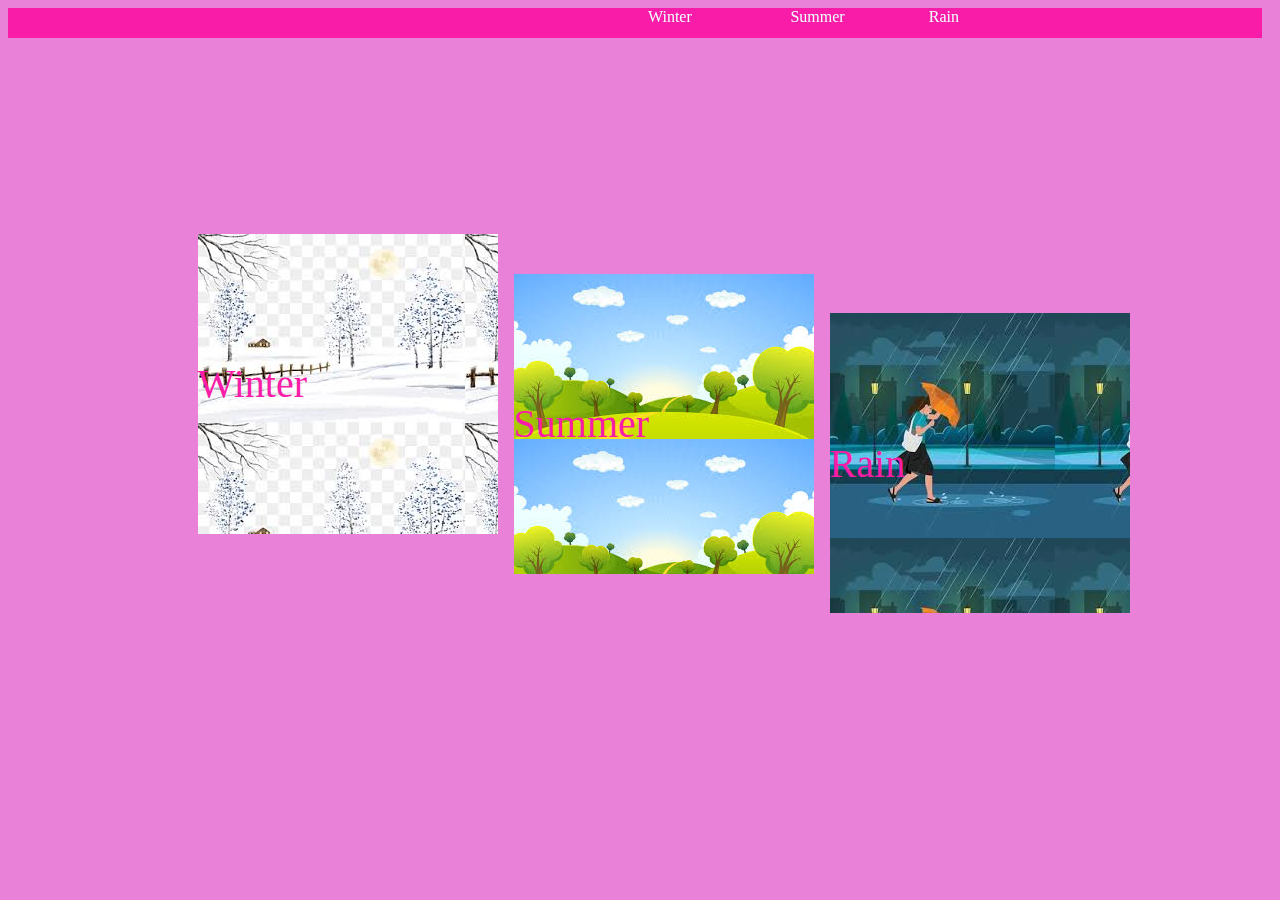
<file: index.html>
<!DOCTYPE html>
<HEAD>
    <meta name="viewport" content="width=device-width,initial-scale=1.0">
    <link rel="stylesheet" href="STYLE.CSS">
</HEAD>
<body>
    <header>
        <span></span>
        <span class="section1"><a href="Winter.html" class="a1">Winter</a></span>&nbsp;&nbsp;&nbsp;&nbsp;&nbsp;&nbsp;&nbsp;&nbsp;&nbsp;
        <span class="section2"><a href="Summer.html" class="a1">Summer</a></span>&nbsp;&nbsp;&nbsp;&nbsp;&nbsp;&nbsp;&nbsp;&nbsp;&nbsp;
        <span class="section3"><a href="Rain.html" class="a1">Rain</a></span>
    </header>
    
    <br><br>
    <div class="div-card" id="div1">

        <a href="Winter.html" class="a2">Winter</a>

    </div><br>

    <div class="div-card" id="div2">
       
        <a href="Summer.html" class="a2">Summer</a>

    </div><br>

    <div class="div-card" id="div3">
    
        <a href="Rain.html"class="a2">Rain</a>

    </div>
    
    
</body>
</html>
</file>
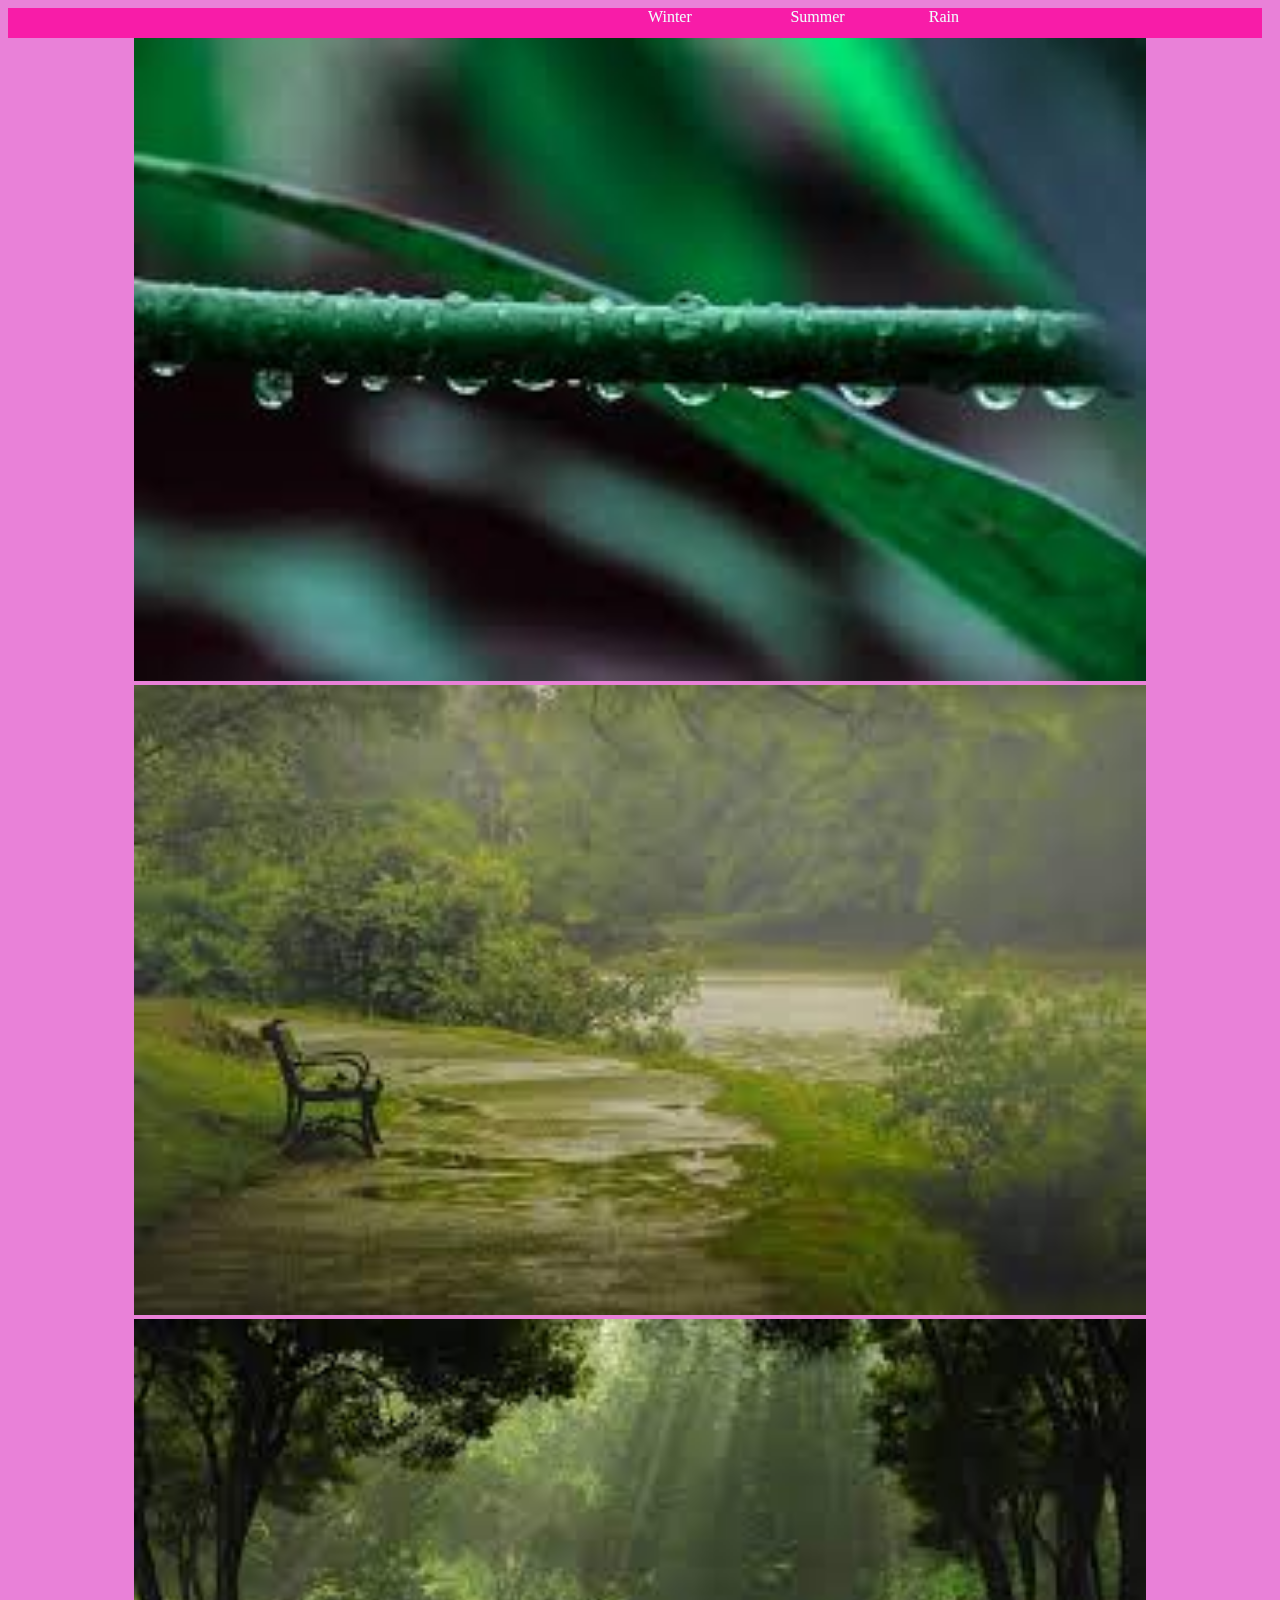
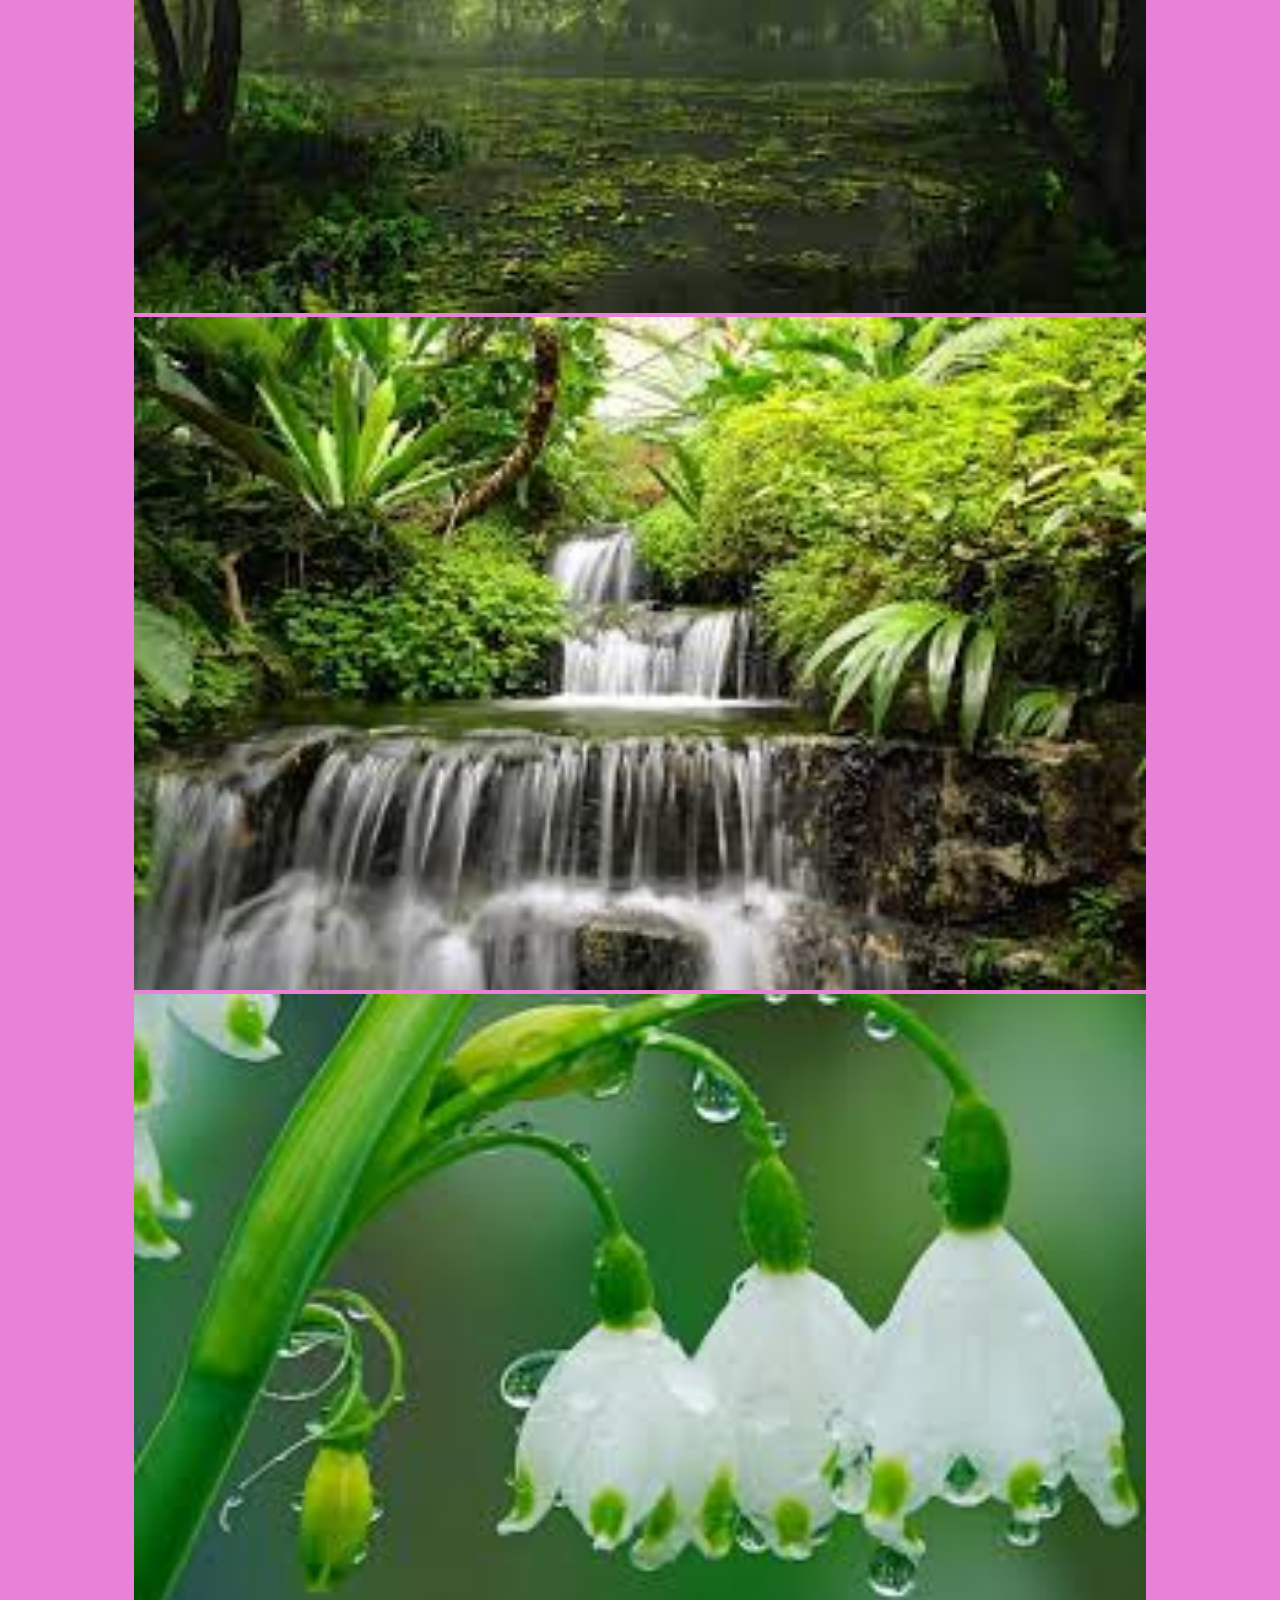
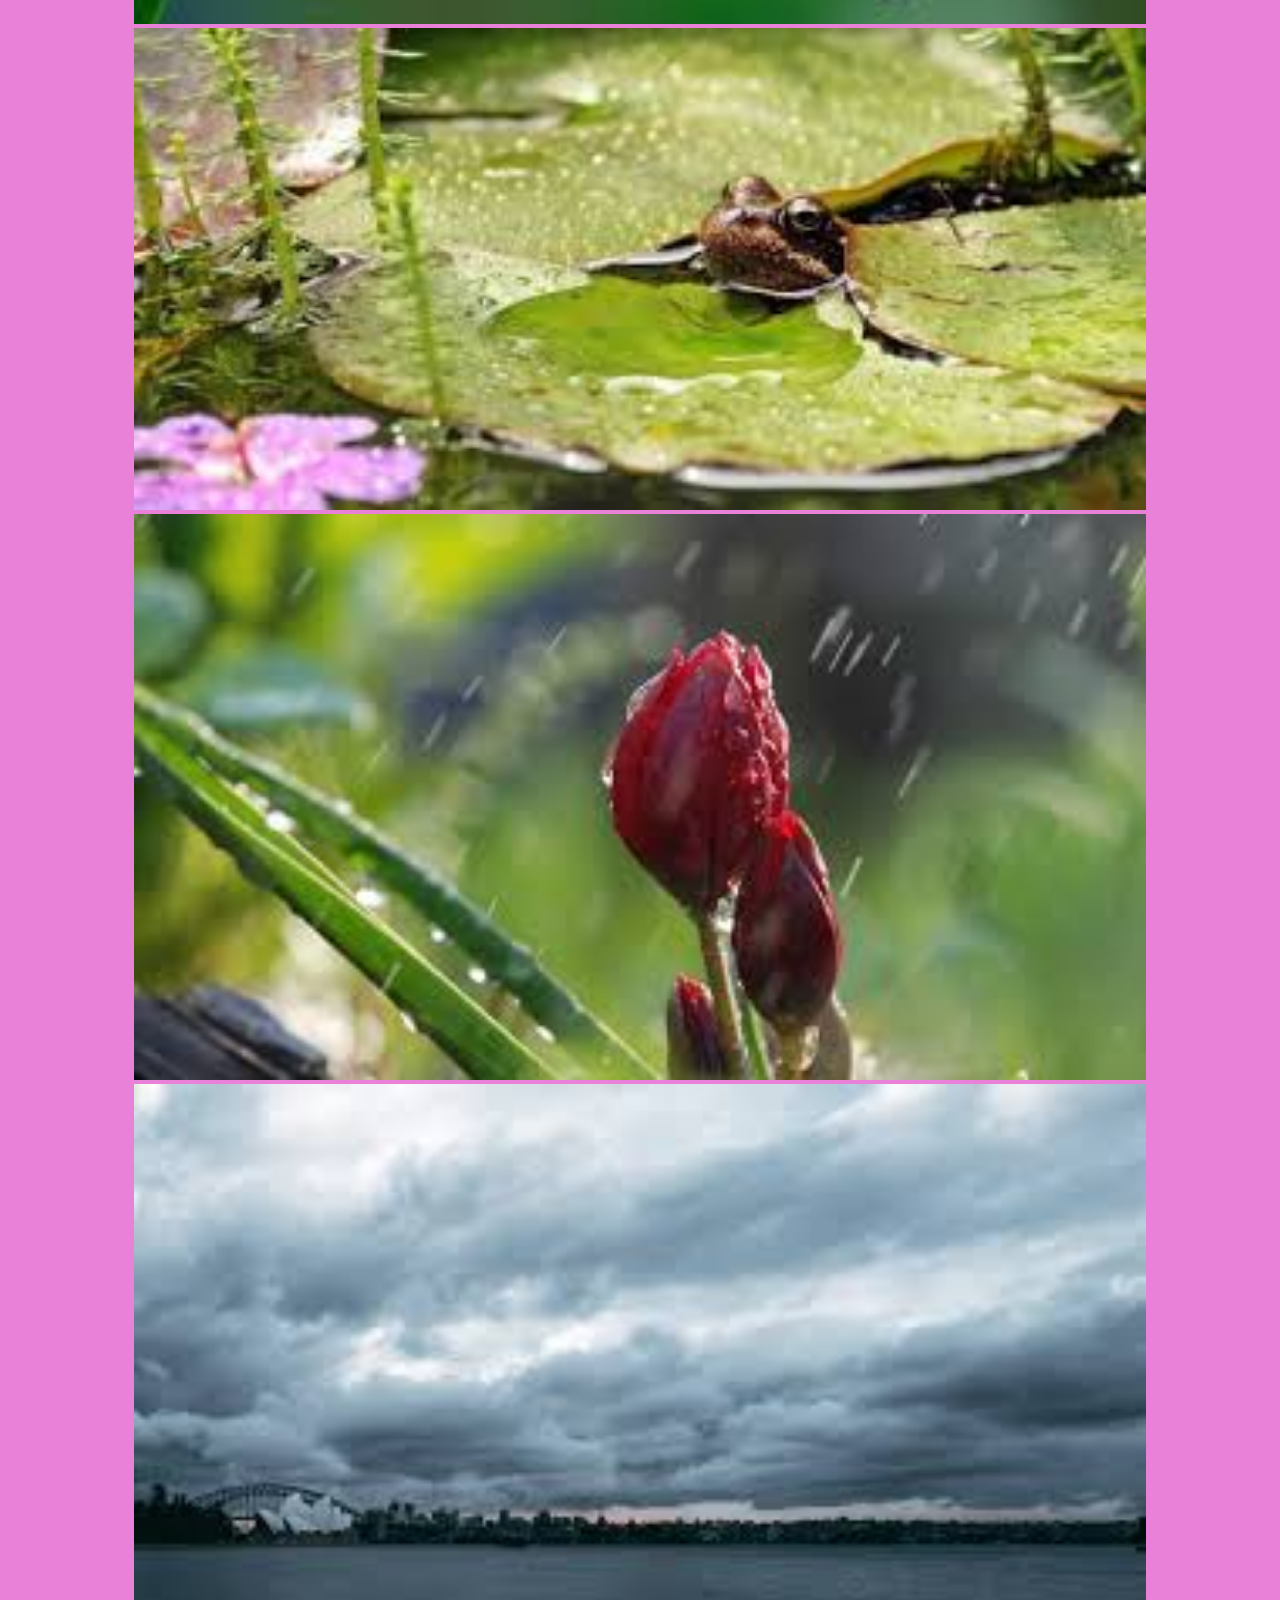
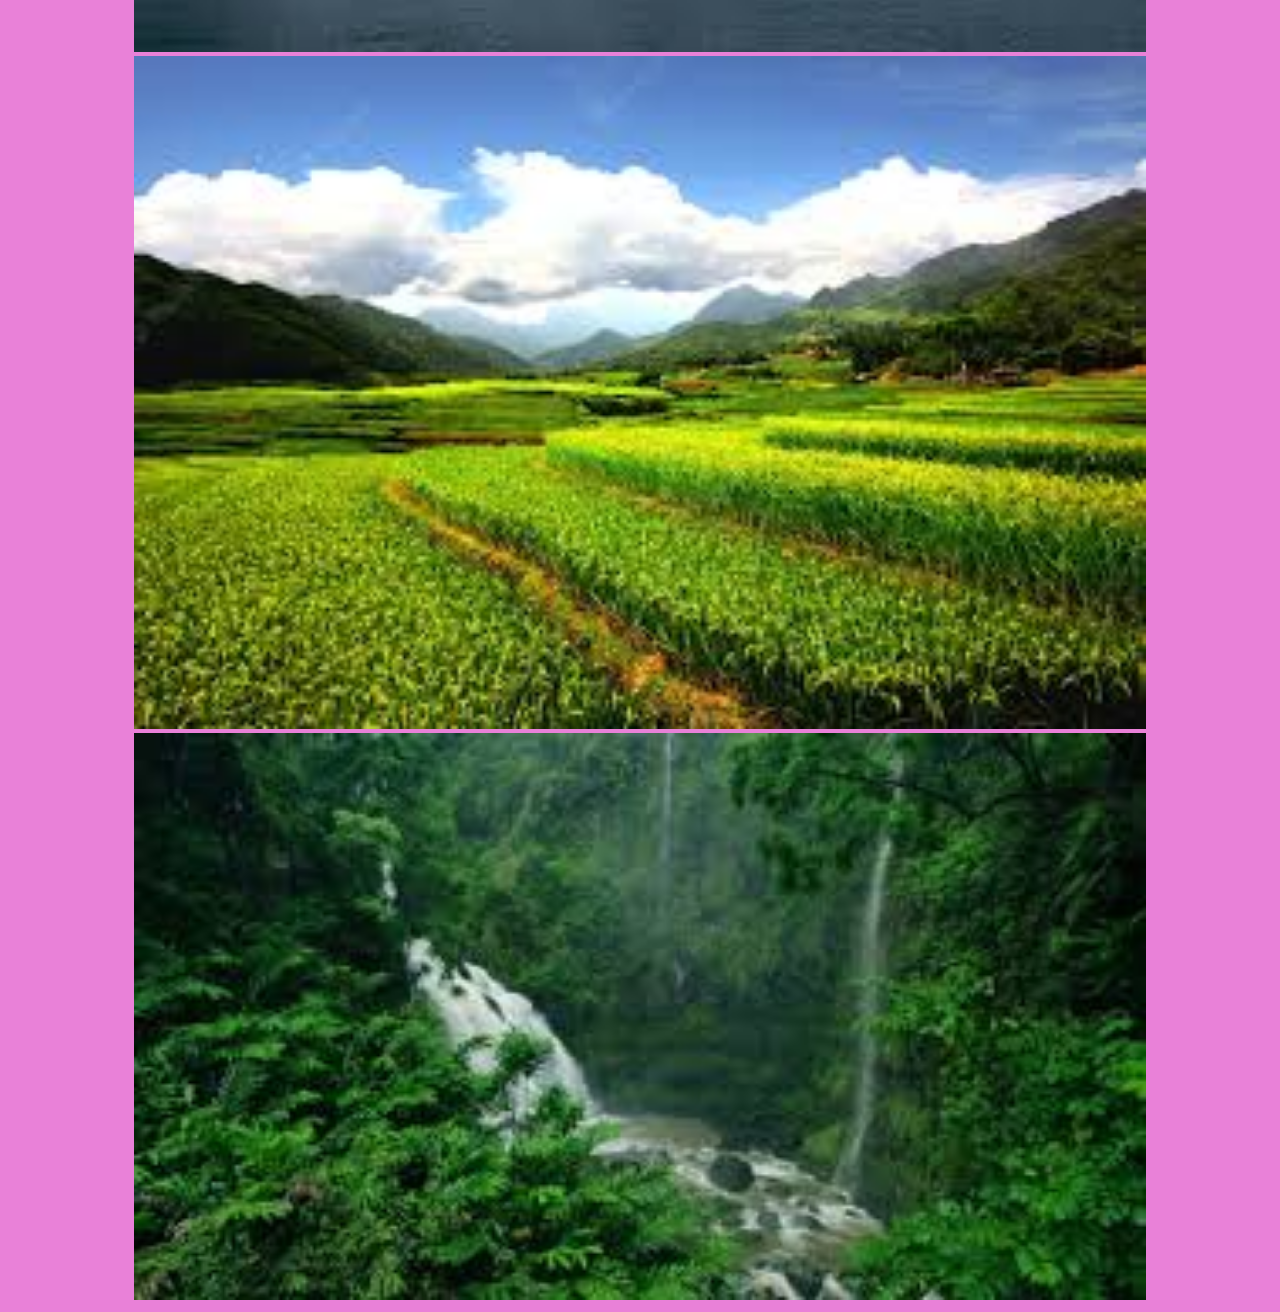
<file: Rain.html>
<!DOCTYPE html>
<HEAD>
    <meta name="viewport" content="width=device-width,initial-scale=1.0">
    <link rel="stylesheet" href="STYLE.CSS">
</HEAD>
<body>
    <header>
        <span></span>
        <span class="section1"><a href="Winter.html" class="a1">Winter</a></span>&nbsp;&nbsp;&nbsp;&nbsp;&nbsp;&nbsp;&nbsp;&nbsp;&nbsp;
        <span class="section2"><a href="Summer.html" class="a1">Summer</a></span>&nbsp;&nbsp;&nbsp;&nbsp;&nbsp;&nbsp;&nbsp;&nbsp;&nbsp;
        <span class="section3"><a href="Rain.html" class="a1">Rain</a></span>
    </header>
    <picture>
        <img src="rain11.jpg">
        <img src="rain2.jpg">
        <img src="rain3.jpg">
        <img src="rain4.jpg">
        <img src="rain5.jpg">
        <img src="rain6.jpg">
        <img src="rain7.jpg">
        <img src="rain8.jpg">
        <img src="rain9.jpg">
        <img src="rain10.jpg">
    </picture>
</body>
</html>
</file>
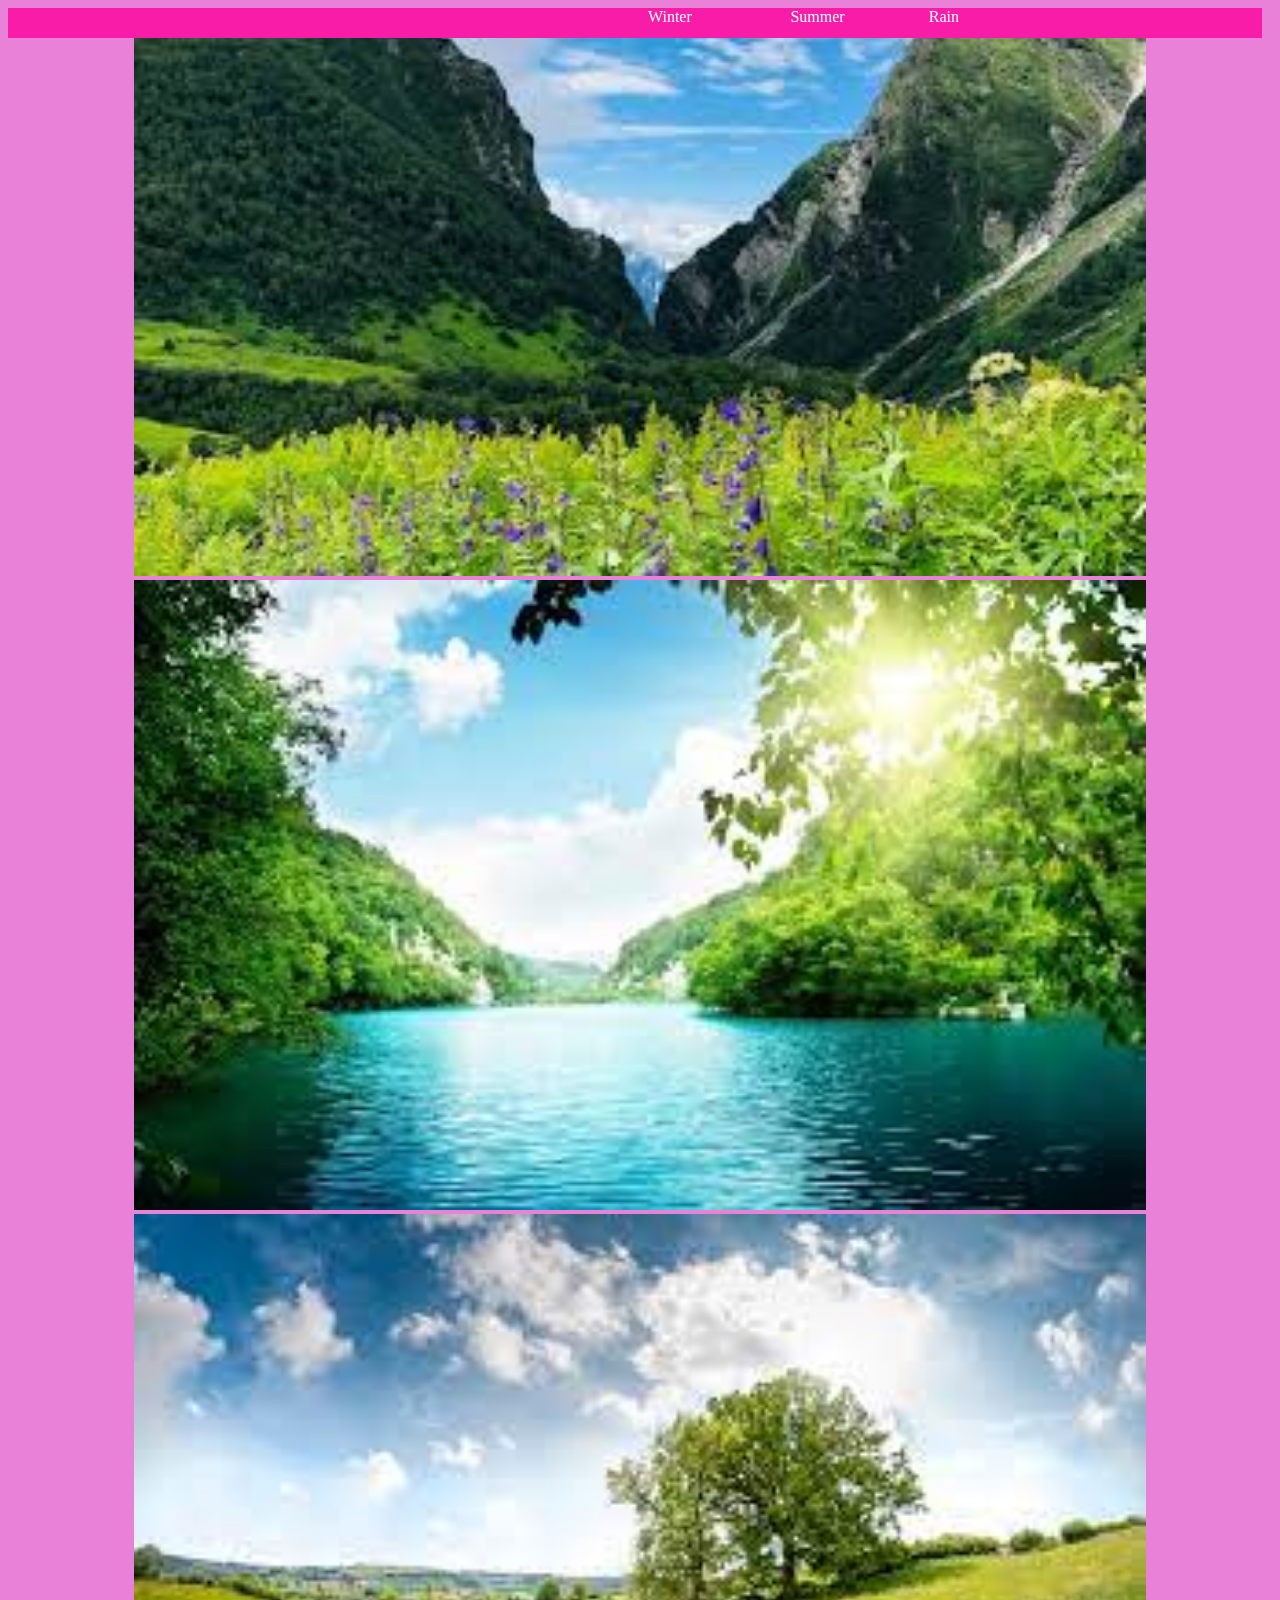
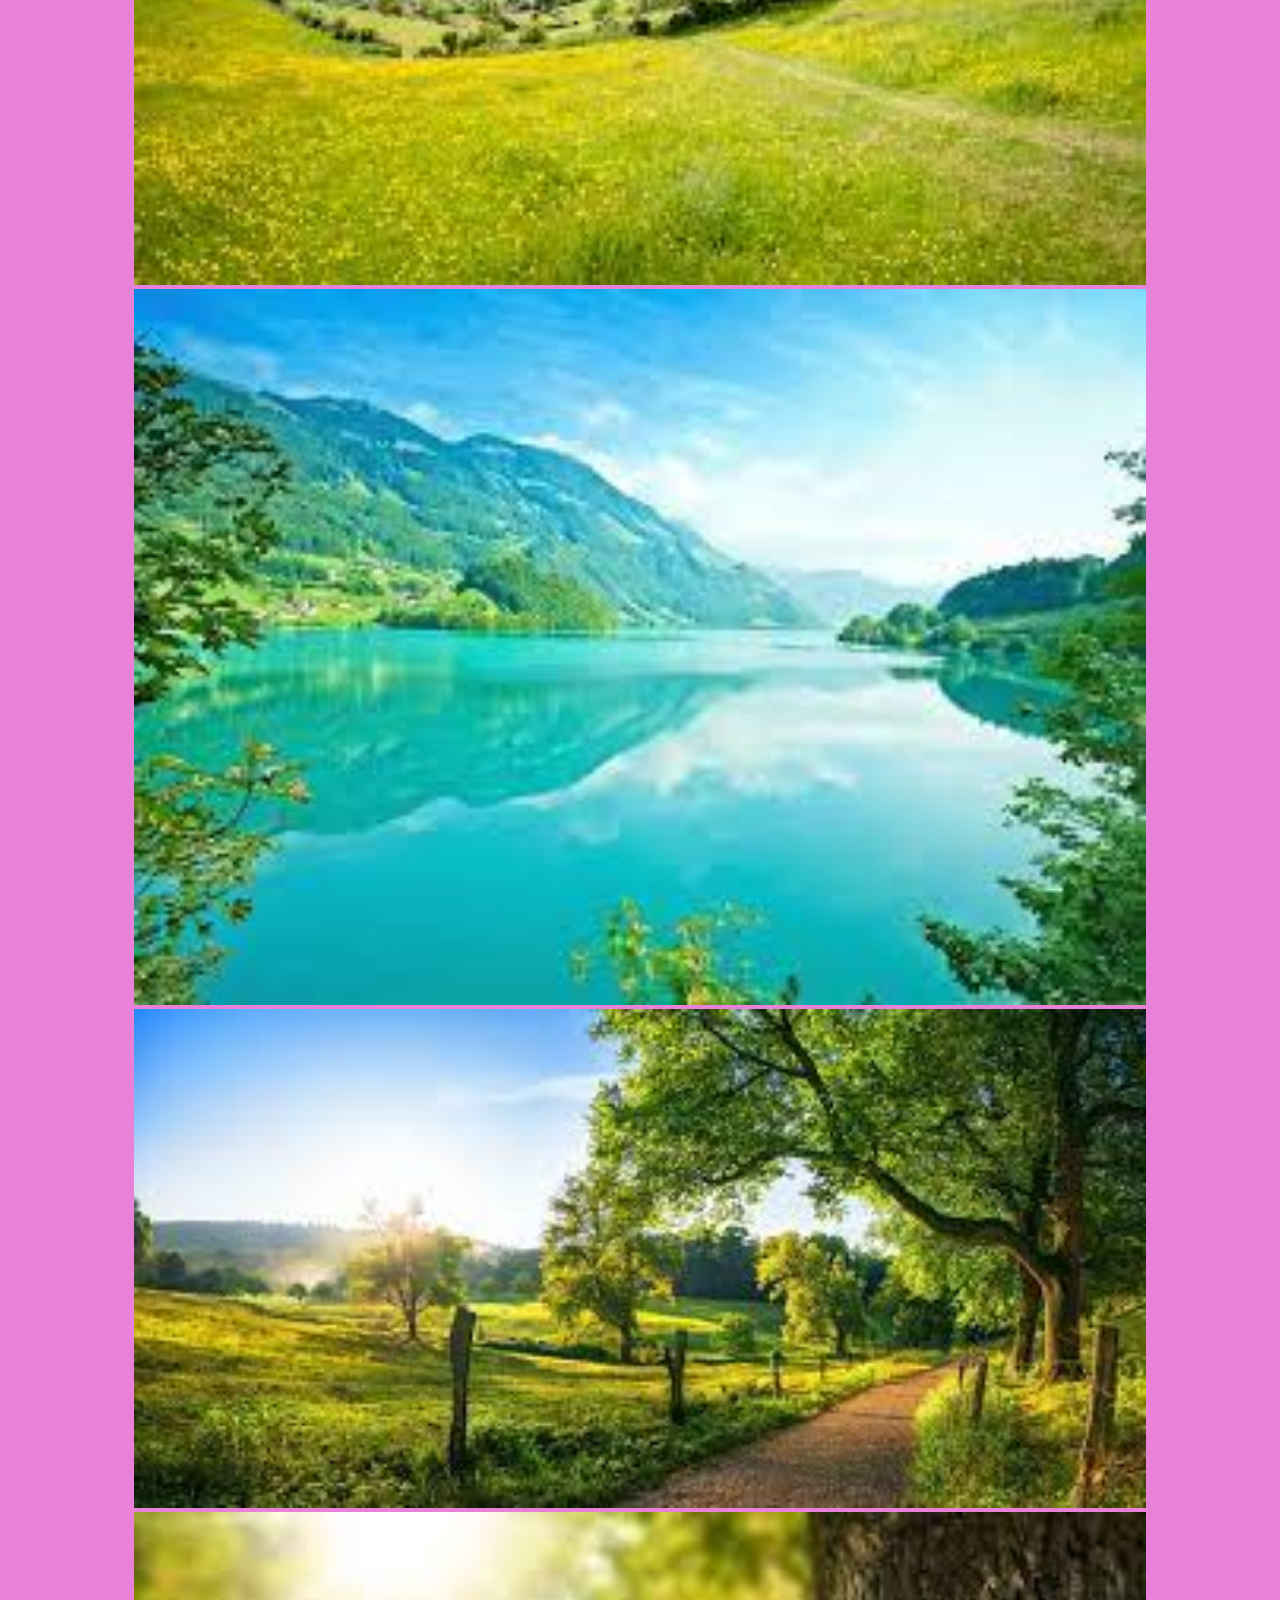
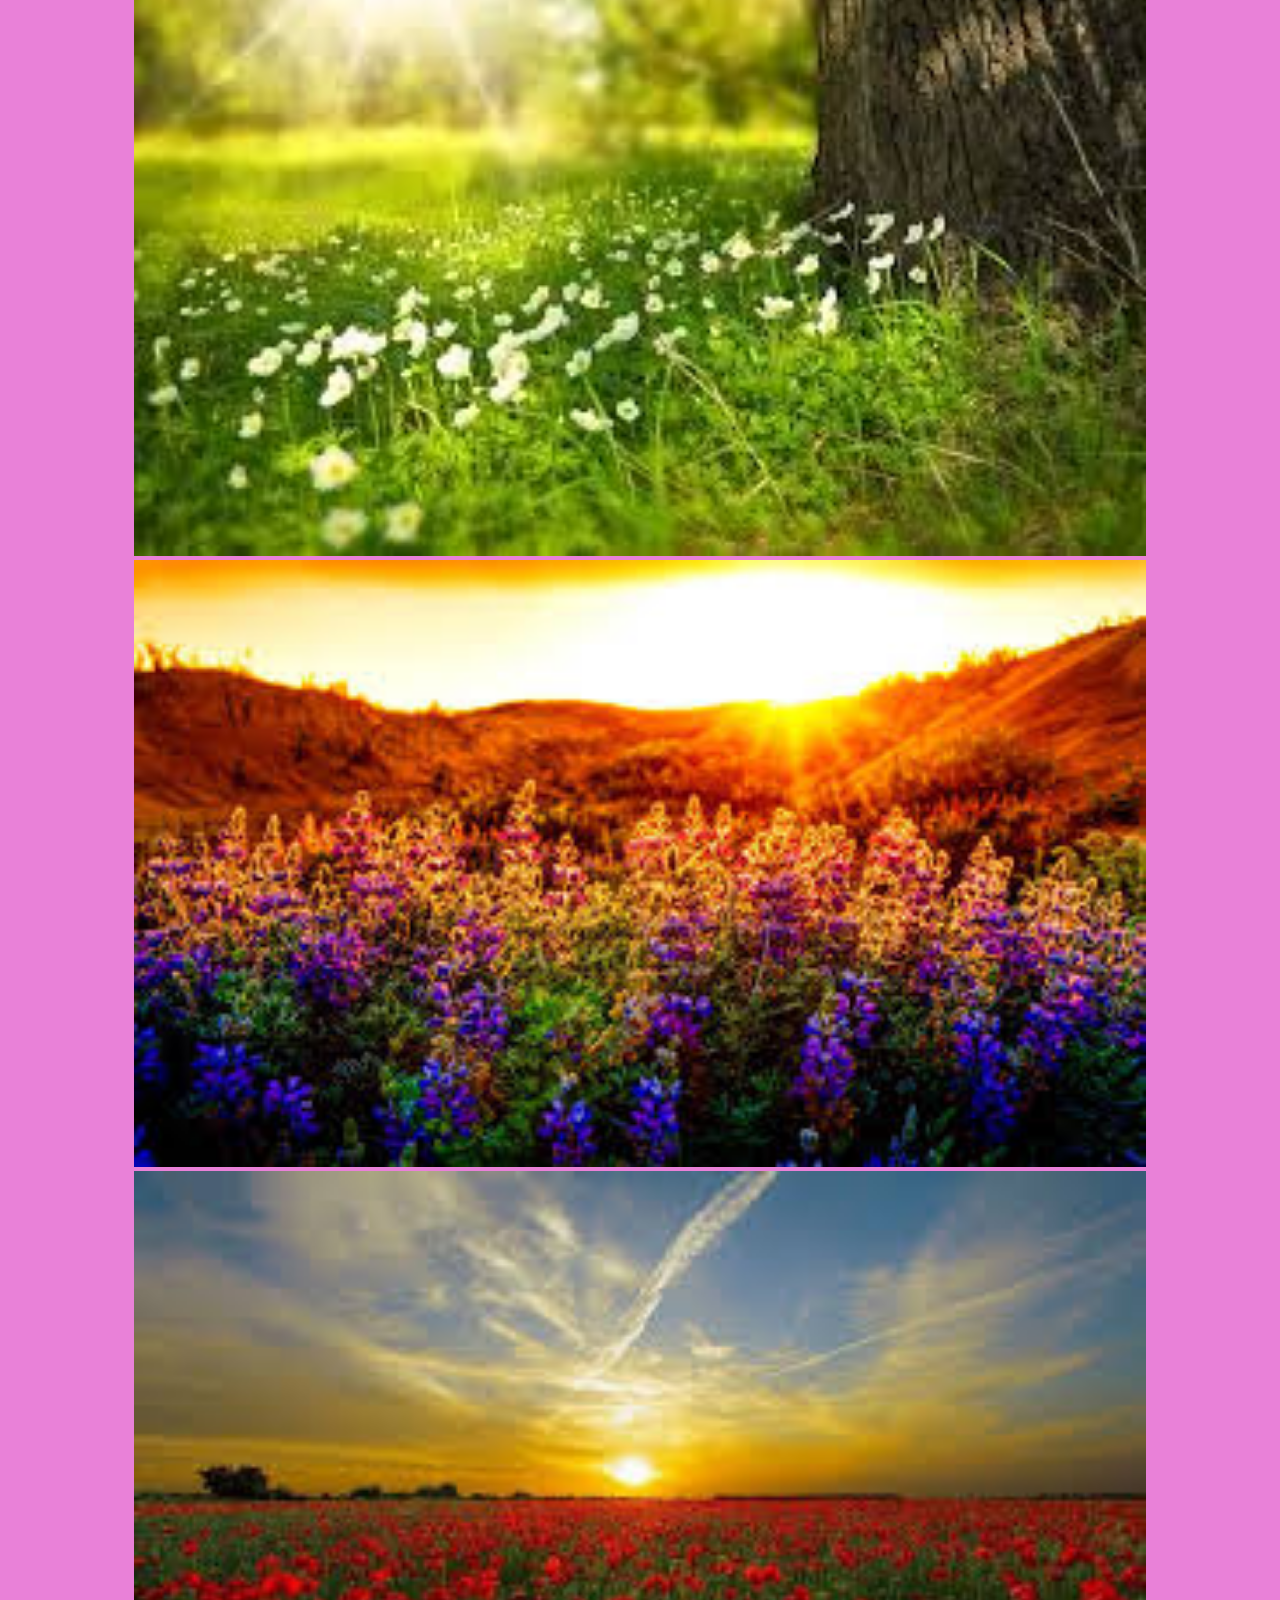
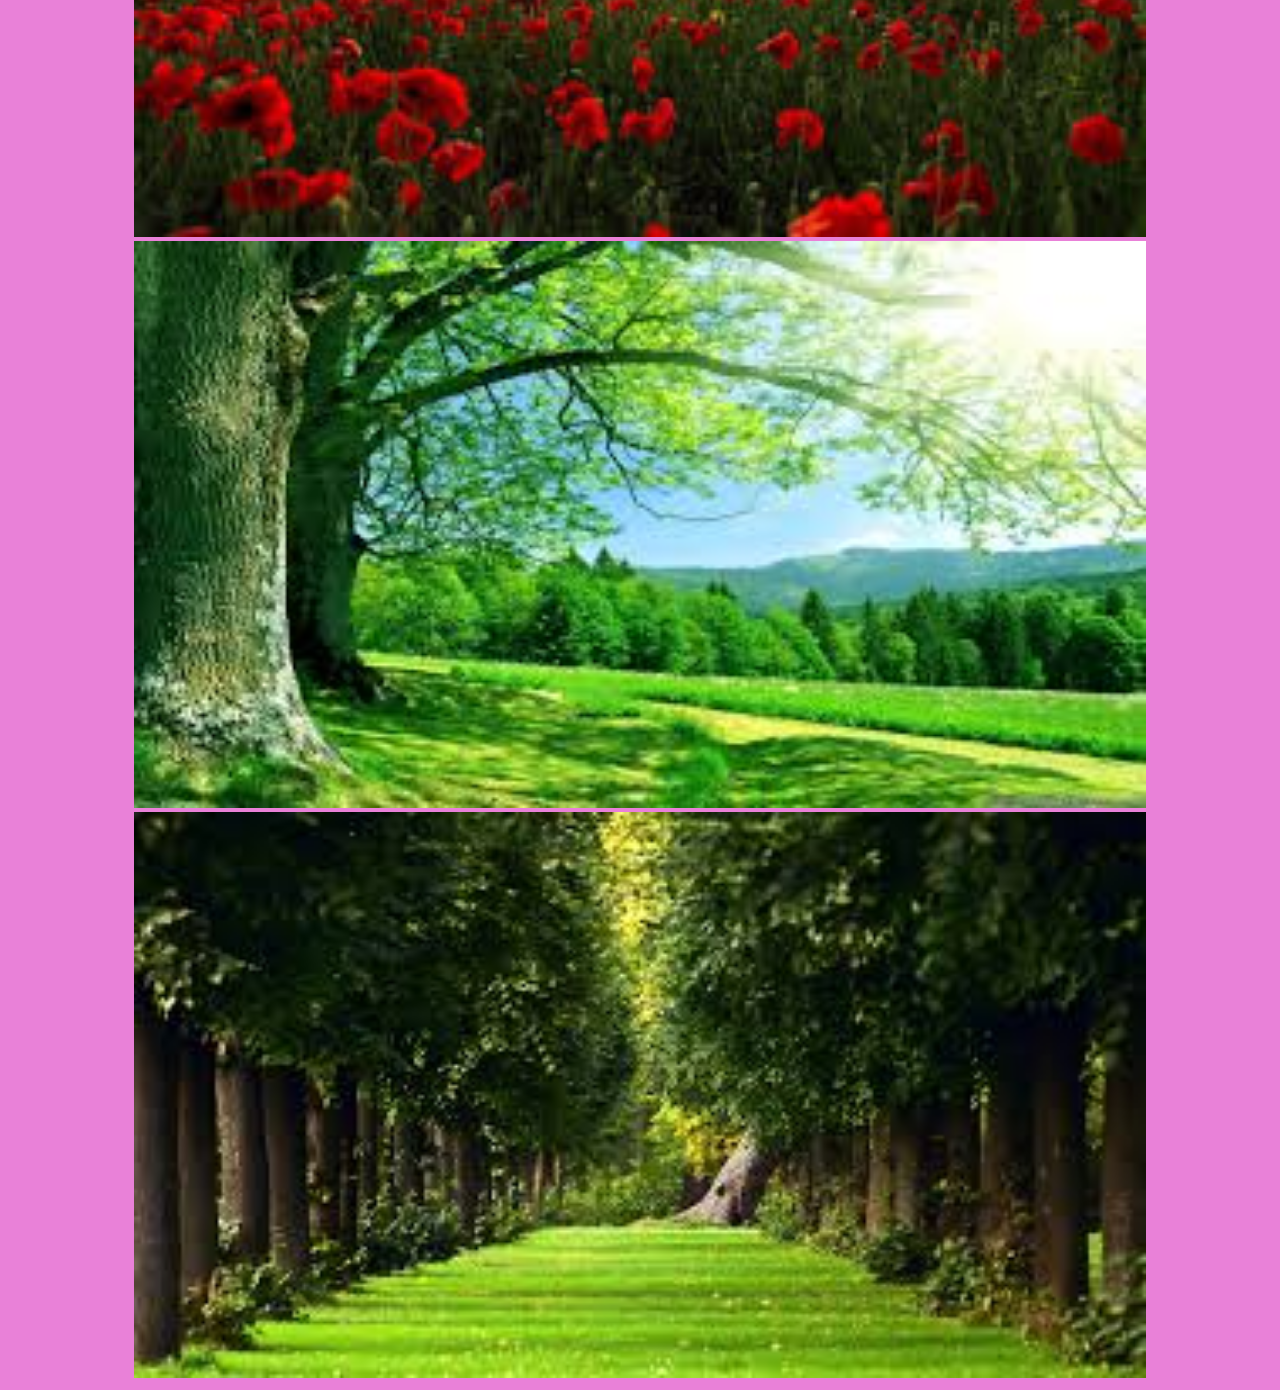
<file: Summer.html>
<!DOCTYPE html>
<HEAD>
    <meta name="viewport" content="width=device-width,initial-scale=1.0">
    <link rel="stylesheet" href="STYLE.CSS">
</HEAD>
<body>
    <header>
        <span></span>
        <span class="section1"><a href="Winter.html" class="a1">Winter</a></span>&nbsp;&nbsp;&nbsp;&nbsp;&nbsp;&nbsp;&nbsp;&nbsp;&nbsp;
        <span class="section2"><a href="Summer.html" class="a1">Summer</a></span>&nbsp;&nbsp;&nbsp;&nbsp;&nbsp;&nbsp;&nbsp;&nbsp;&nbsp;
        <span class="section3"><a href="Rain.html" class="a1">Rain</a></span>
    </header>
    <picture>
        <img src="summer11.jpg">
        <img src="summer2.jpg">
        <img src="summer3.jpg">
        <img src="summer4.jpg">
        <img src="summer5.jpg">
        <img src="summer6.jpg">
        <img src="summer7.jpg">
        <img src="summer8.jpg">
        <img src="summer9.jpg">
        <img src="summer10.jpg">
    </picture>
</body>
</html>
</file>
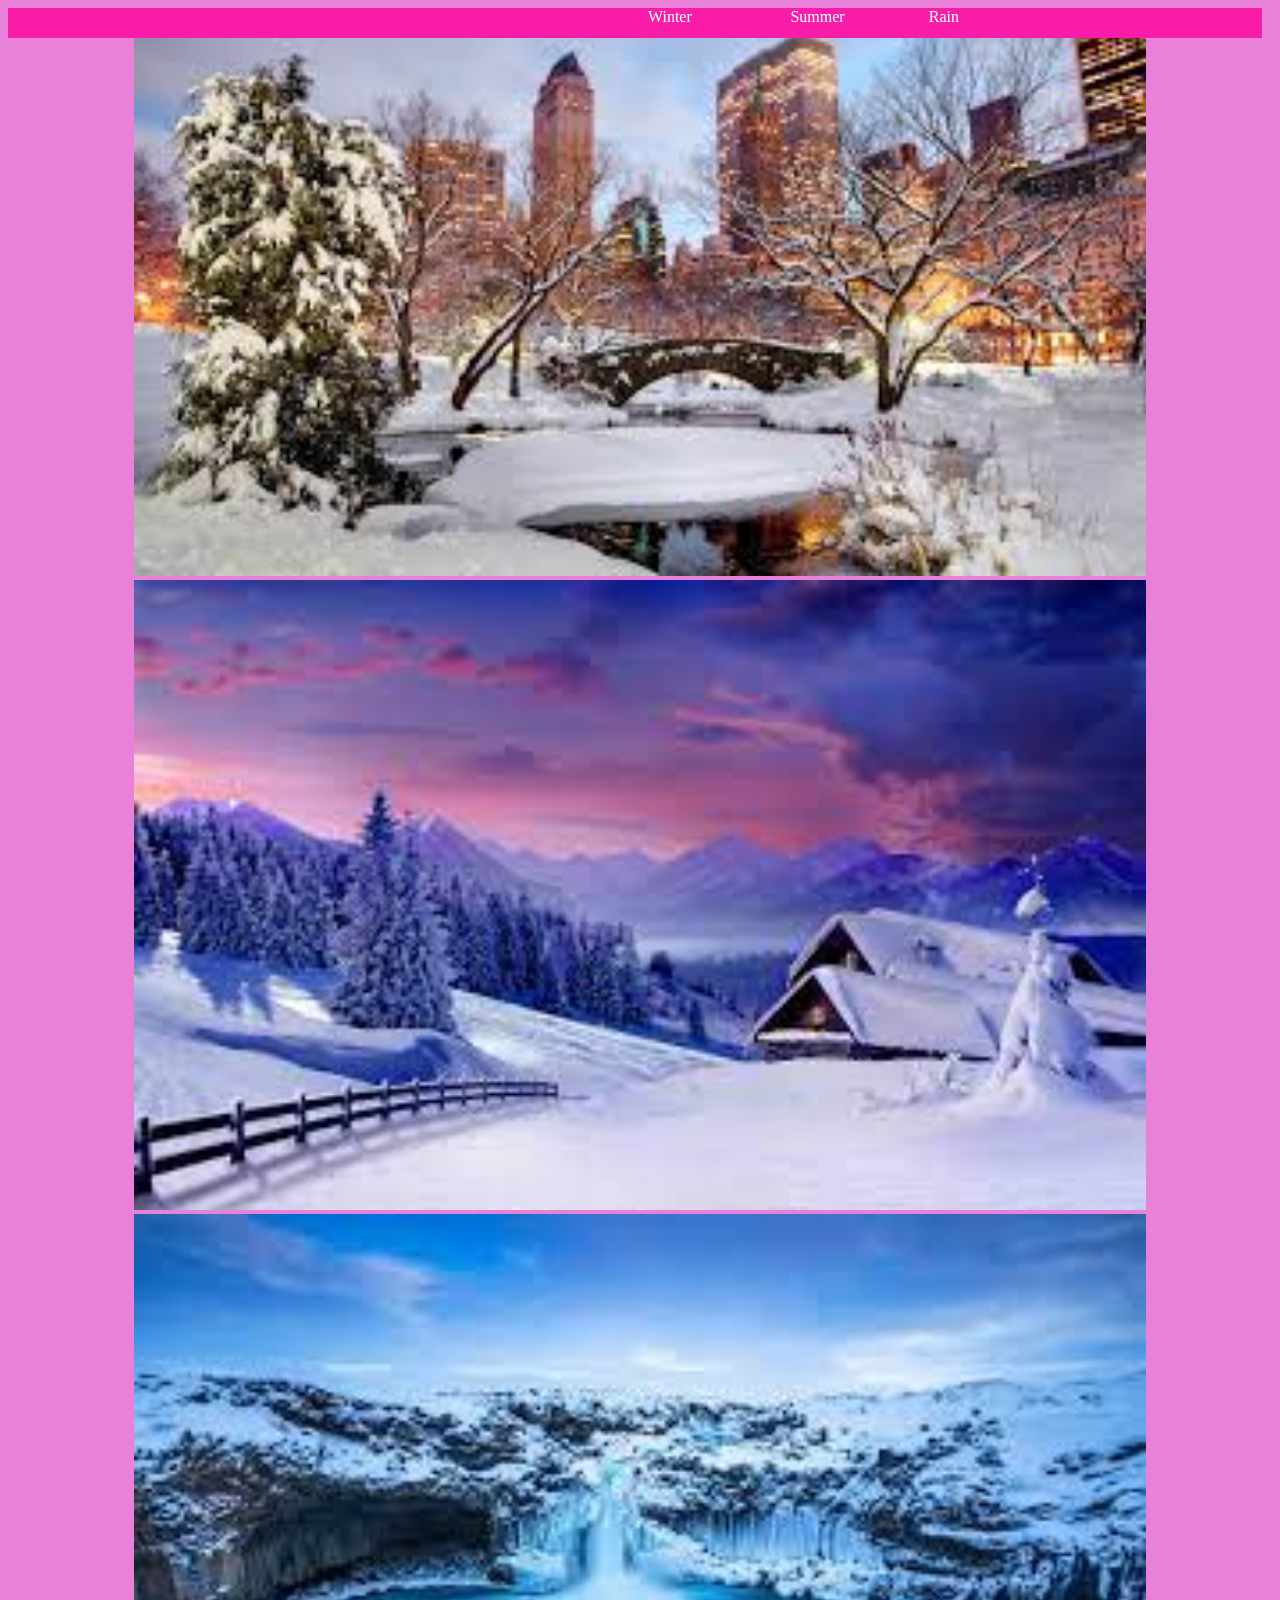
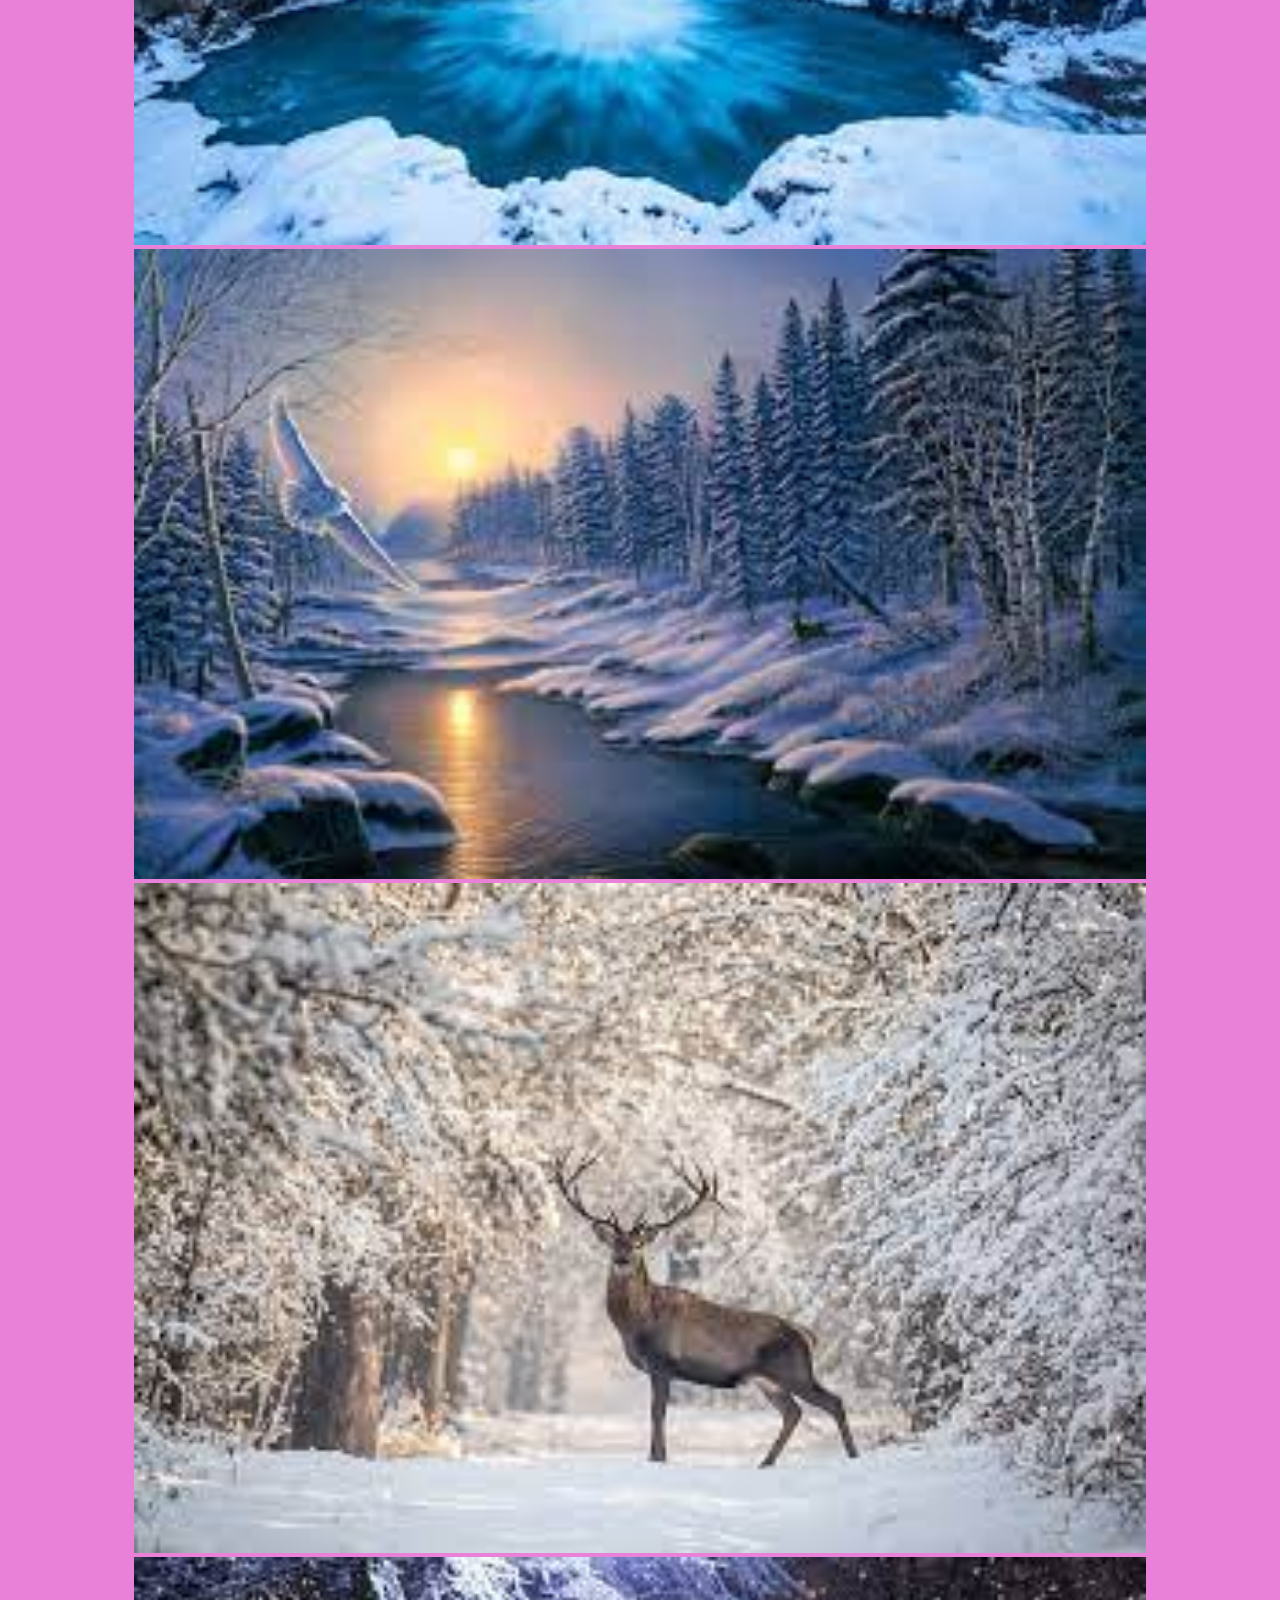
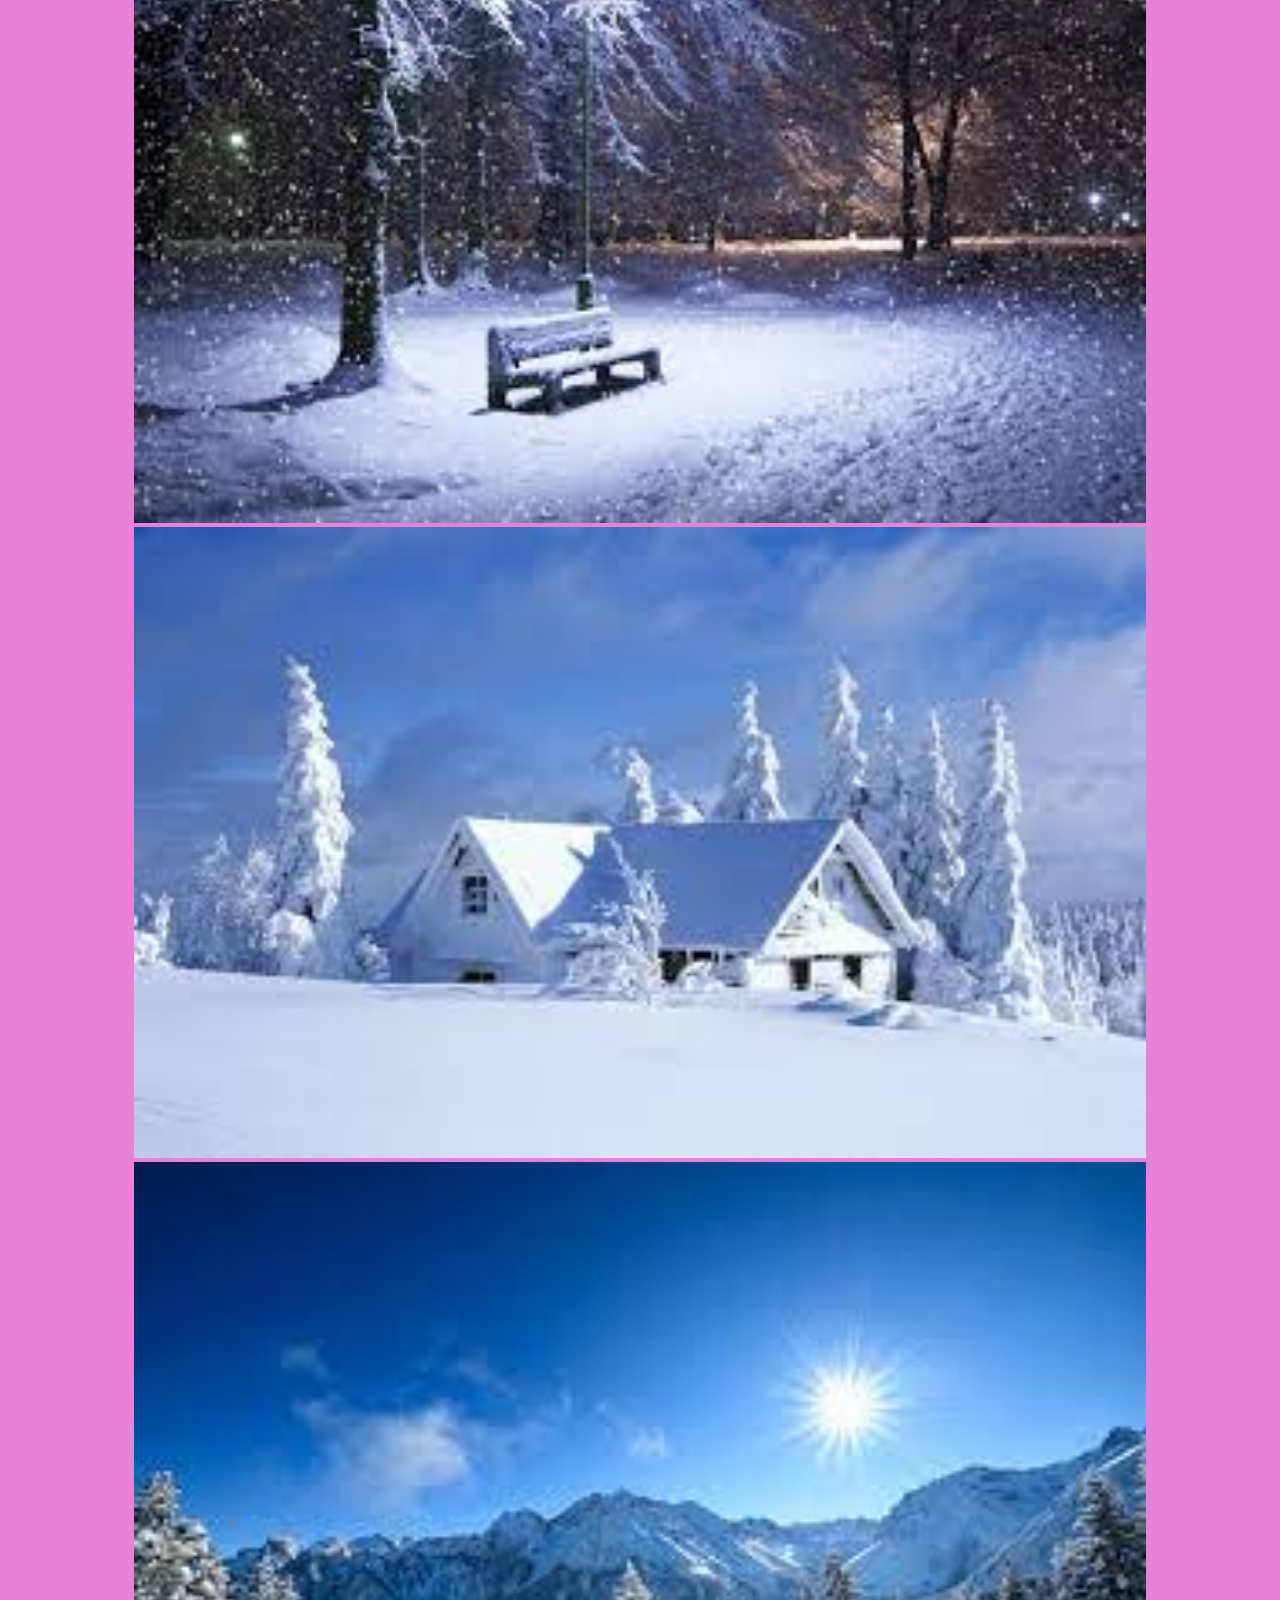
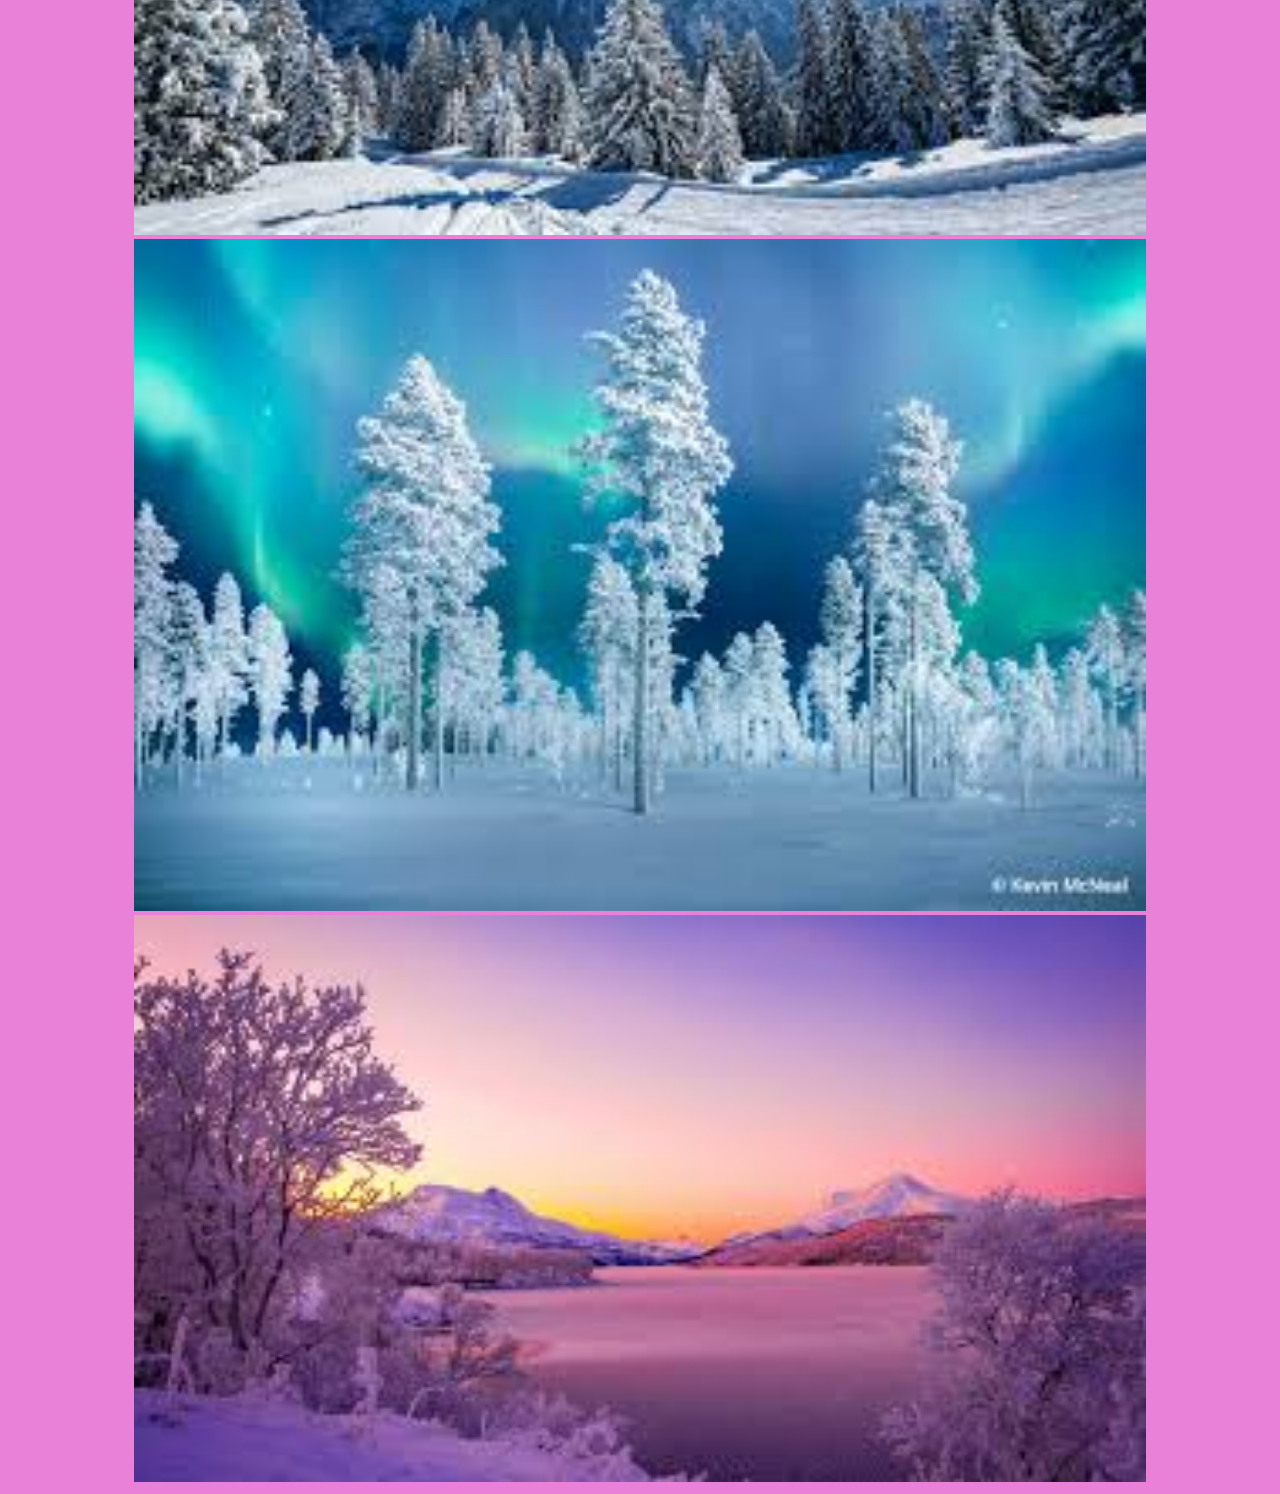
<file: Winter.html>
<!DOCTYPE html>
<HEAD>
    <meta name="viewport" content="width=device-width,initial-scale=1.0">
    <link rel="stylesheet" href="STYLE.CSS">
</HEAD>
<body>
    <header>
        <span></span>
        <span class="section1"><a href="Winter.html" class="a1">Winter</a></span>&nbsp;&nbsp;&nbsp;&nbsp;&nbsp;&nbsp;&nbsp;&nbsp;&nbsp;
        <span class="section2"><a href="Summer.html" class="a1">Summer</a></span>&nbsp;&nbsp;&nbsp;&nbsp;&nbsp;&nbsp;&nbsp;&nbsp;&nbsp;
        <span class="section3"><a href="Rain.html" class="a1">Rain</a></span>
    </header>
    <picture>
        <img src="winter11.jpg">
        <img src="winter2.jpg">
        <img src="winter3.jpg">
        <img src="winter4.jpg">
        <img src="winter5.jpg">
        <img src="winter6.jpg">
        <img src="winter7.jpg">
        <img src="winter8.jpg">
        <img src="winter9.jpg">
        <img src="winter10.jpg">
    </picture>
</body>

</html>
</file>
<file: STYLE.CSS>
header{
    background-color: rgb(248, 28, 168);
    width: 98%;
    height: 30px;
    position: fixed;

}
span{
    width:5%;
    height: 10%;
    color: antiquewhite;
   
}
.section1{
    margin-left: 50%;
    position: fixed;


}
.section2{
    margin-left: 58%;
    position: fixed;


}
.section3{
    margin-left: 66%;
    position: fixed;


}

body{
    background-color: rgb(233, 129, 216);
}
.a1{
    text-decoration: none;
    color: azure;
}
.a2{
    text-decoration: none;
    color: rgb(248, 28, 168);
    font-size: 40px;

}
.div-card{
    
    width: 300px;
    height: 300px;
    align-content: center;
    
    
}
#div1{
    background-image: url("winter1.jpg");
    margin-left: 15%;
    margin-top: 15%;


}
#div2{
    background-image: url("summer1.jpg");
    margin-left: 40%;
    margin-top: -22%;
    
}
#div3{
    background-image: url("rain1.jpg");
    margin-left: 65%;
    margin-top: -22%;
    
}
img{
    width: 80%;
    height:80%;
    margin-left: 10%;

}
</file>
